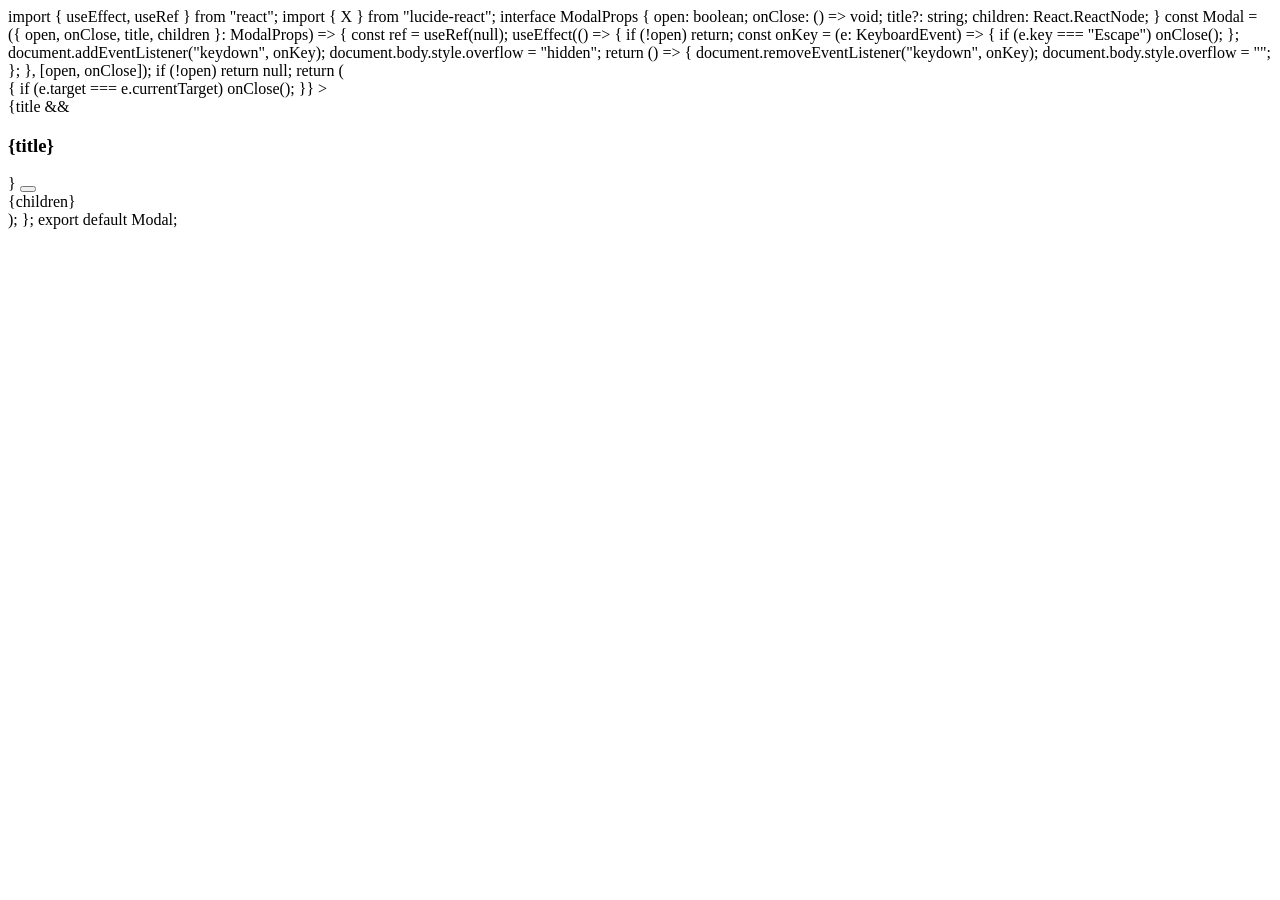
<file: Modal.html>
import { useEffect, useRef } from "react";
import { X } from "lucide-react";

interface ModalProps {
  open: boolean;
  onClose: () => void;
  title?: string;
  children: React.ReactNode;
}

const Modal = ({ open, onClose, title, children }: ModalProps) => {
  const ref = useRef<HTMLDivElement>(null);

  useEffect(() => {
    if (!open) return;
    const onKey = (e: KeyboardEvent) => {
      if (e.key === "Escape") onClose();
    };
    document.addEventListener("keydown", onKey);
    document.body.style.overflow = "hidden";
    return () => {
      document.removeEventListener("keydown", onKey);
      document.body.style.overflow = "";
    };
  }, [open, onClose]);

  if (!open) return null;

  return (
    <div
      className="fixed inset-0 z-[100] flex items-center justify-center bg-foreground/60 backdrop-blur-sm p-4 animate-fade-in"
      role="dialog"
      aria-modal="true"
      aria-label={title}
      onMouseDown={(e) => {
        if (e.target === e.currentTarget) onClose();
      }}
    >
      <div
        ref={ref}
        className="bg-card rounded-xl shadow-2xl max-w-lg w-full max-h-[85vh] overflow-y-auto"
      >
        <div className="flex items-center justify-between px-6 py-4 border-b border-border">
          {title && <h3 className="font-heading font-bold text-lg text-foreground">{title}</h3>}
          <button
            type="button"
            onClick={onClose}
            aria-label="Close dialog"
            className="p-1.5 rounded-full hover:bg-muted transition-colors ml-auto"
          >
            <X className="h-5 w-5" />
          </button>
        </div>
        <div className="p-6">{children}</div>
      </div>
    </div>
  );
};

export default Modal;
</file>
